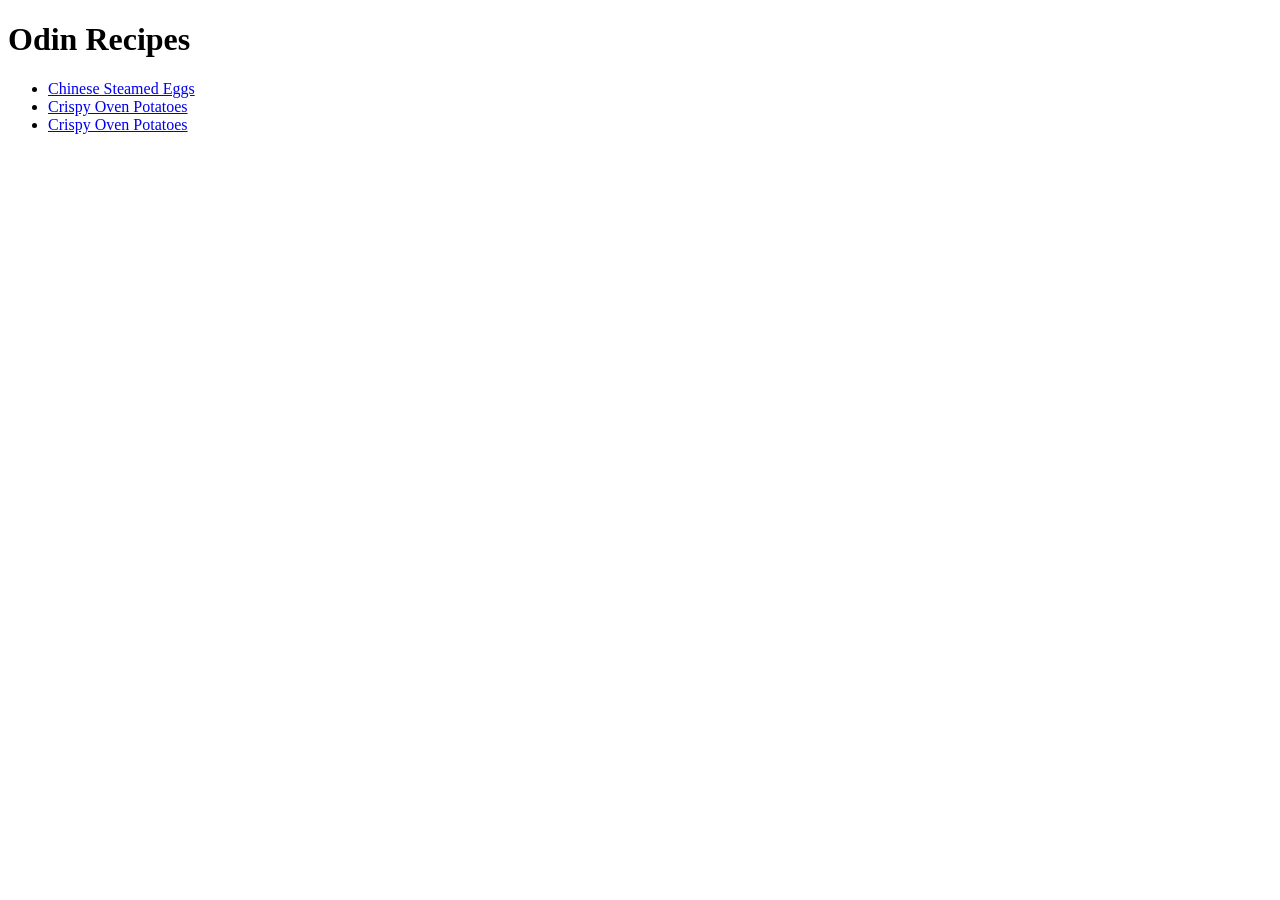
<file: index.html>
<!DOCTYPE html>
<html lang="en">
    <head>
        <meta charset="utf-8">
        <title>Odin Recipes</title>
    </head>
    <body>
        <h1>Odin Recipes</h1>
        <ul>
            <li><a href="recipes/steamed-egg.html">Chinese Steamed Eggs</a></li>
            <li><a href="recipes/oven-potatoes.html">Crispy Oven Potatoes</a></li>
            <li><a href="recipes/air-fry-steak.html">Crispy Oven Potatoes</a></li>

        </ul>
    </body>
</html>
</file>
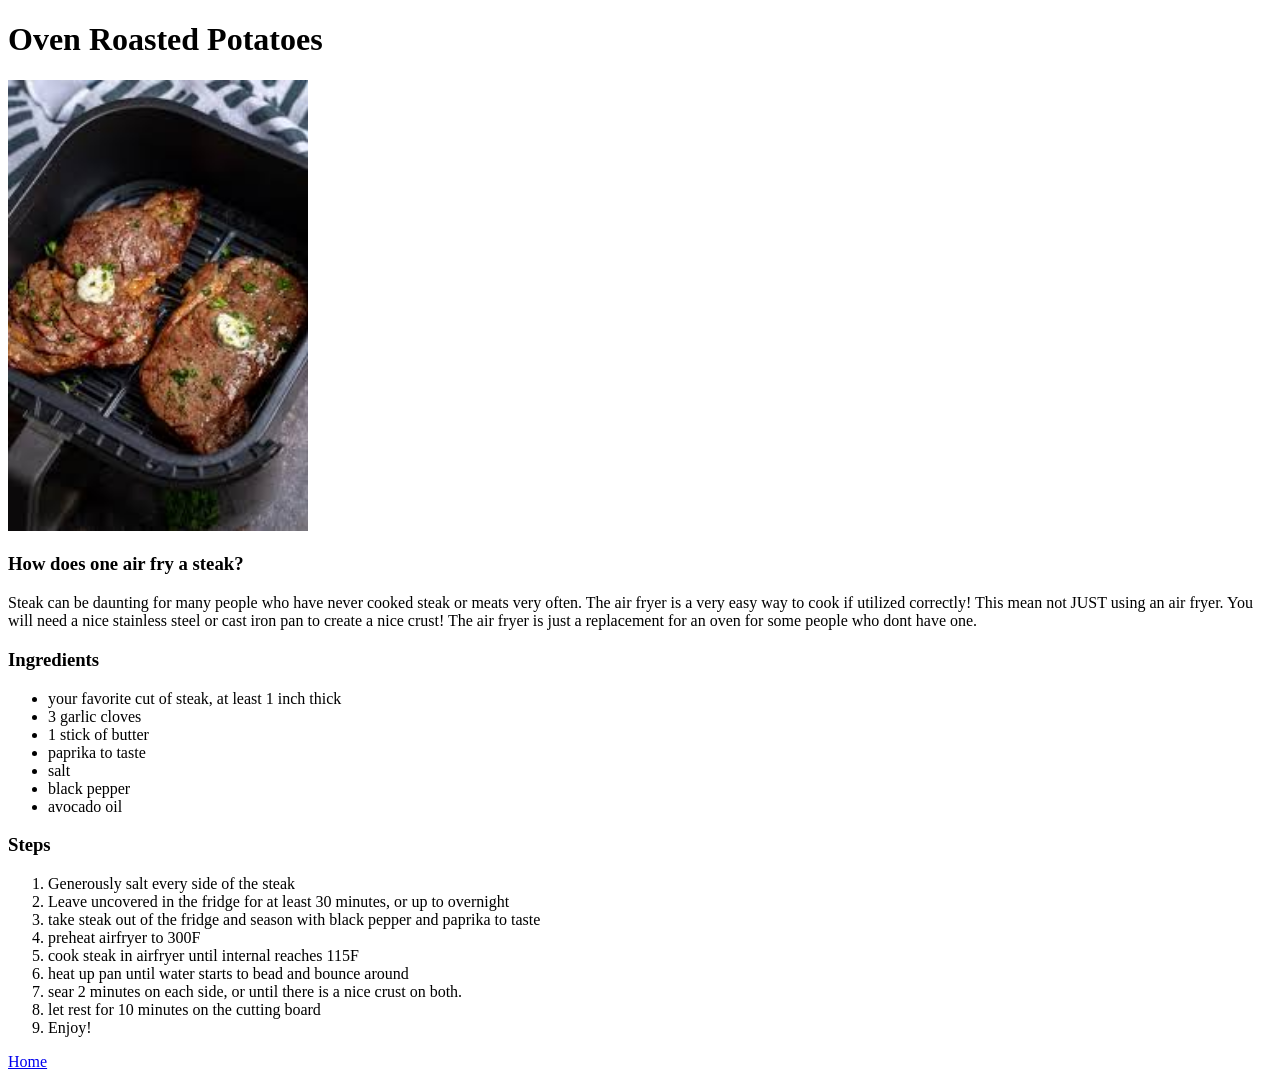
<file: recipes/air-fry-steak.html>
<!DOCTYPE html>
<html lang="en">
    <header>
        <meta charset="utf-8">
        <title>Air Fryer Steak</title>
    </header>
    <body>
  <h1>Oven Roasted Potatoes</h1>
        <img src="../photos/airfryersteak.jpg" alt="Photo of air fried steak" width="300">
        <h3>How does one air fry a steak?</h3>
        <p>Steak can be daunting for many people who have never cooked steak or meats very often. 
            The air fryer is a very easy way to cook if utilized correctly! This mean not JUST using an air fryer. 
            You will need a nice stainless steel or cast iron pan to create a nice crust! The air fryer is just a replacement for an oven for some people who dont have one.</p>
        <h3>Ingredients</h3>
        <ul>
            <li>your favorite cut of steak, at least 1 inch thick</li>
            <li>3 garlic cloves</li>
            <li>1 stick of butter</li>
            <li>paprika to taste</li>
            <li>salt</li>
            <li>black pepper</li> 
            <li>avocado oil</li>
        </ul>
        <h3>Steps</h3>
        <ol>
            <li>Generously salt every side of the steak</li>
            <li>Leave uncovered in the fridge for at least 30 minutes, or up to overnight</li>
            <li>take steak out of the fridge and season with black pepper and paprika to taste </li>
            <li>preheat airfryer to 300F</li>
            <li>cook steak in airfryer until internal reaches 115F</li>
            <li>heat up pan until water starts to bead and bounce around</li>
            <li>sear 2 minutes on each side, or until there is a nice crust on both.</li>
            <li>let rest for 10 minutes on the cutting board</li>
            <li>Enjoy!</li>
        </ol>

        <a href="../index.html">Home</a>

    </body>
</html>
</file>
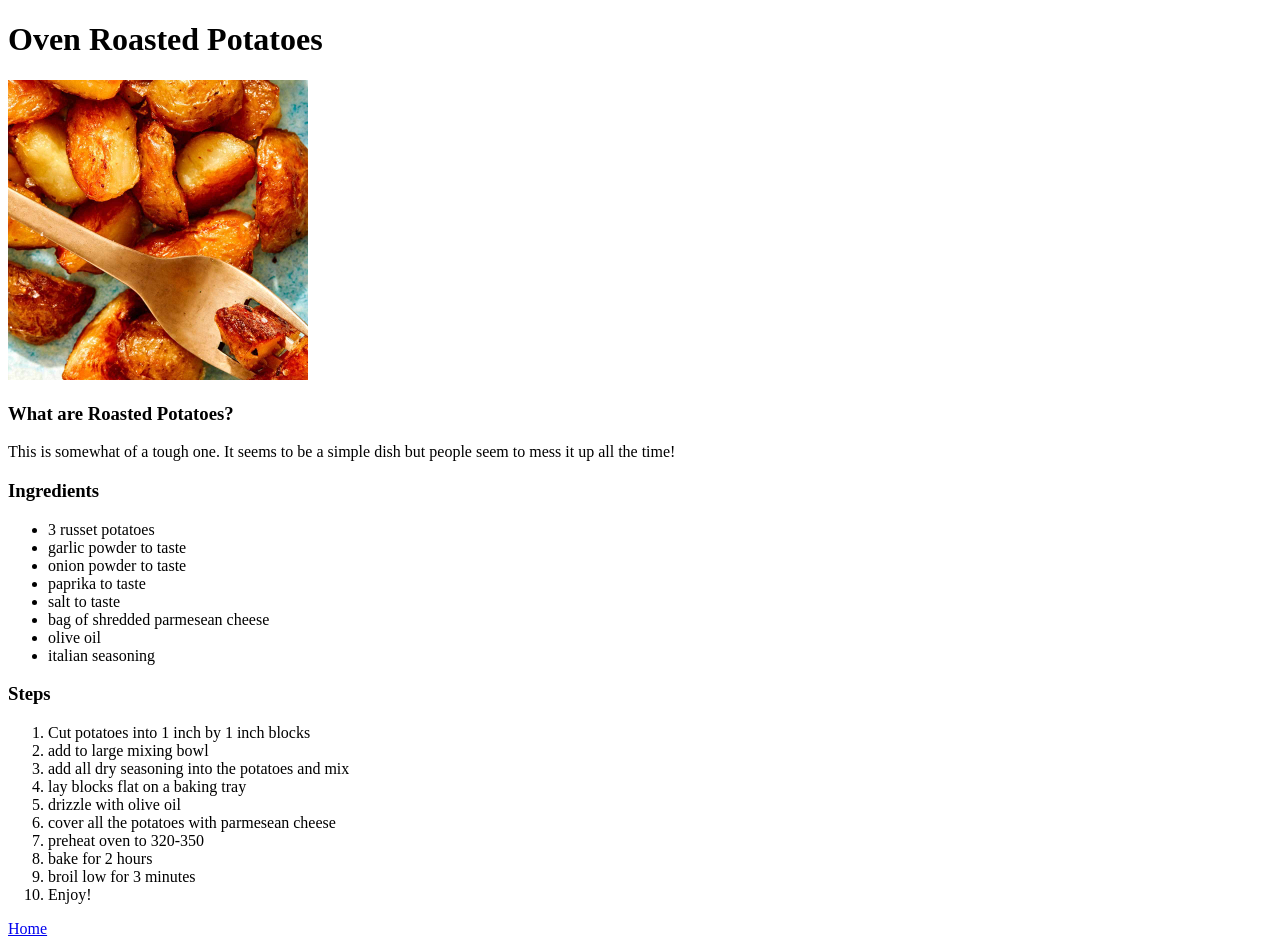
<file: recipes/oven-potatoes.html>
<!DOCTYPE html>
<html lang="en">
    <header>
        <meta charset="utf-8">
        <title>Oven Roasted Potatoes</title>
    </header>
    <body>
        <h1>Oven Roasted Potatoes</h1>
        <img src="../photos/ovenpotatos.jpg" alt="Photo of roasted potatoes." width="300">
        <h3>What are Roasted Potatoes?</h3>
        <p>This is somewhat of a tough one. It seems to be a simple dish but people seem to mess it up all the time!</p>
        <h3>Ingredients</h3>
        <ul>
            <li>3 russet potatoes</li>
            <li>garlic powder to taste</li>
            <li>onion powder to taste</li>
            <li>paprika to taste</li>
            <li>salt to taste</li>
            <li>bag of shredded parmesean cheese</li> 
            <li>olive oil</li>
            <li>italian seasoning</li>
        </ul>
        <h3>Steps</h3>
        <ol>
            <li>Cut potatoes into 1 inch by 1 inch blocks</li>
            <li>add to large mixing bowl</li>
            <li>add all dry seasoning into the potatoes and mix</li>
            <li>lay blocks flat on a baking tray</li>
            <li>drizzle with olive oil</li>
            <li>cover all the potatoes with parmesean cheese</li>
            <li>preheat oven to 320-350</li>
            <li>bake for 2 hours</li>
            <li>broil low for 3 minutes</li>
            <li>Enjoy!</li>
        </ol>

        <a href="../index.html">Home</a>

    </body>
</html>
</file>
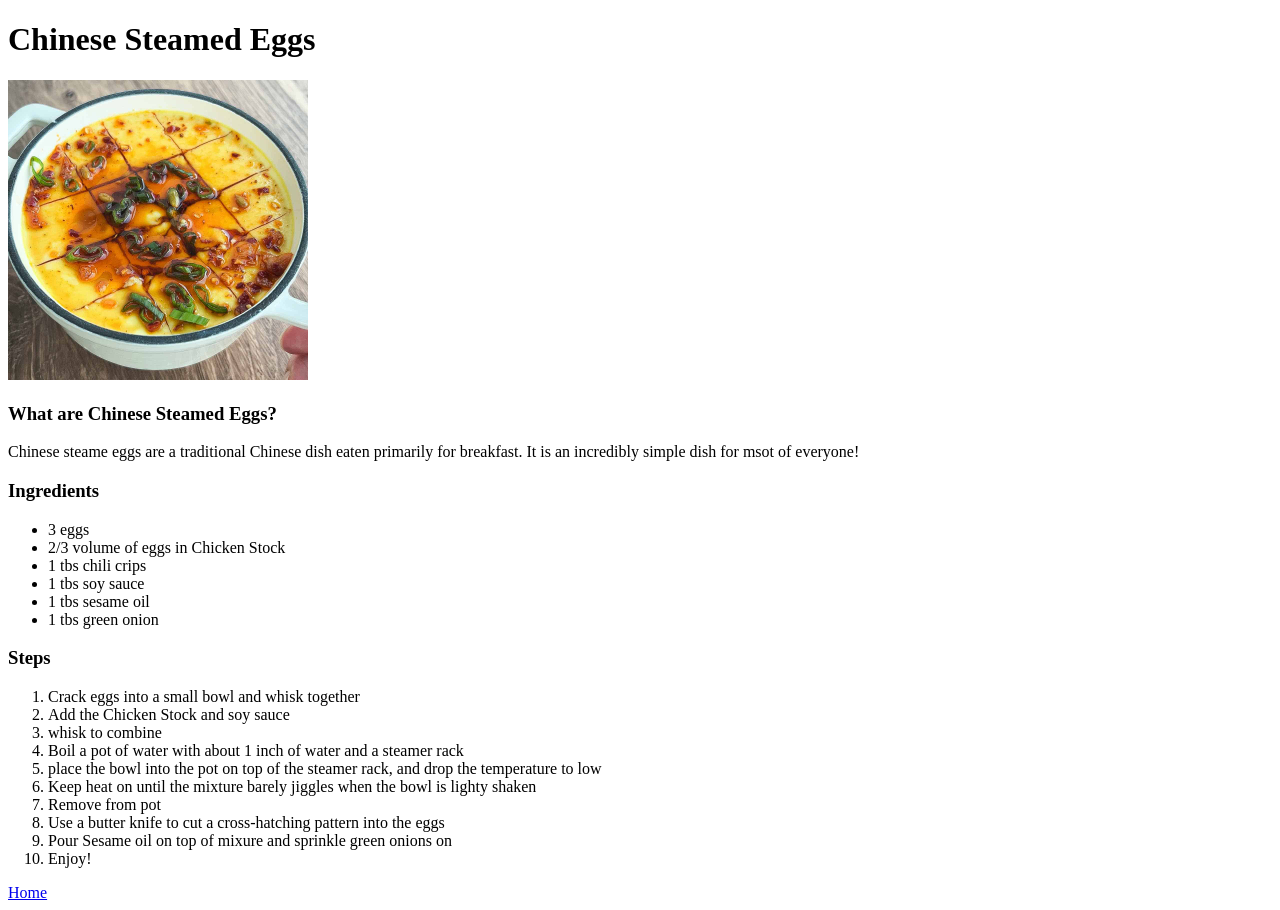
<file: recipes/steamed-egg.html>
<!DOCTYPE html>
<html lang="en">
    <header>
        <meta charset="utf-8">
        <title>Chinese Steamed Eggs</title>
    </header>
    <body>
        <h1>Chinese Steamed Eggs</h1>
        <img src="../photos/steamedegg.jpg" alt="Photo of steamed eggs." width="300">
        <h3>What are Chinese Steamed Eggs?</h3>
        <p>Chinese steame eggs are a traditional Chinese dish eaten primarily for breakfast. It is an incredibly simple dish for msot of everyone!</p>
        <h3>Ingredients</h3>
        <ul>
            <li>3 eggs</li>
            <li>2/3 volume of eggs in Chicken Stock</li>
            <li>1 tbs chili crips</li>
            <li>1 tbs soy sauce</li> 
            <li>1 tbs sesame oil</li>
            <li>1 tbs green onion</li>
        </ul>
        <h3>Steps</h3>
        <ol>
            <li>Crack eggs into a small bowl and whisk together</li>
            <li>Add the Chicken Stock and soy sauce</li>
            <li>whisk to combine</li>
            <li>Boil a pot of water with about 1 inch of water and a steamer rack</li>
            <li>place the bowl into the pot on top of the steamer rack, and drop the temperature to low</li>
            <li>Keep heat on until the mixture barely jiggles when the bowl is lighty shaken</li>
            <li>Remove from pot</li>
            <li>Use a butter knife to cut a cross-hatching pattern into the eggs</li>
            <li>Pour Sesame oil on top of mixure and sprinkle green onions on</li>
            <li>Enjoy!</li>
        </ol>

        <a href="../index.html">Home</a>

    </body>
</html>
</file>
